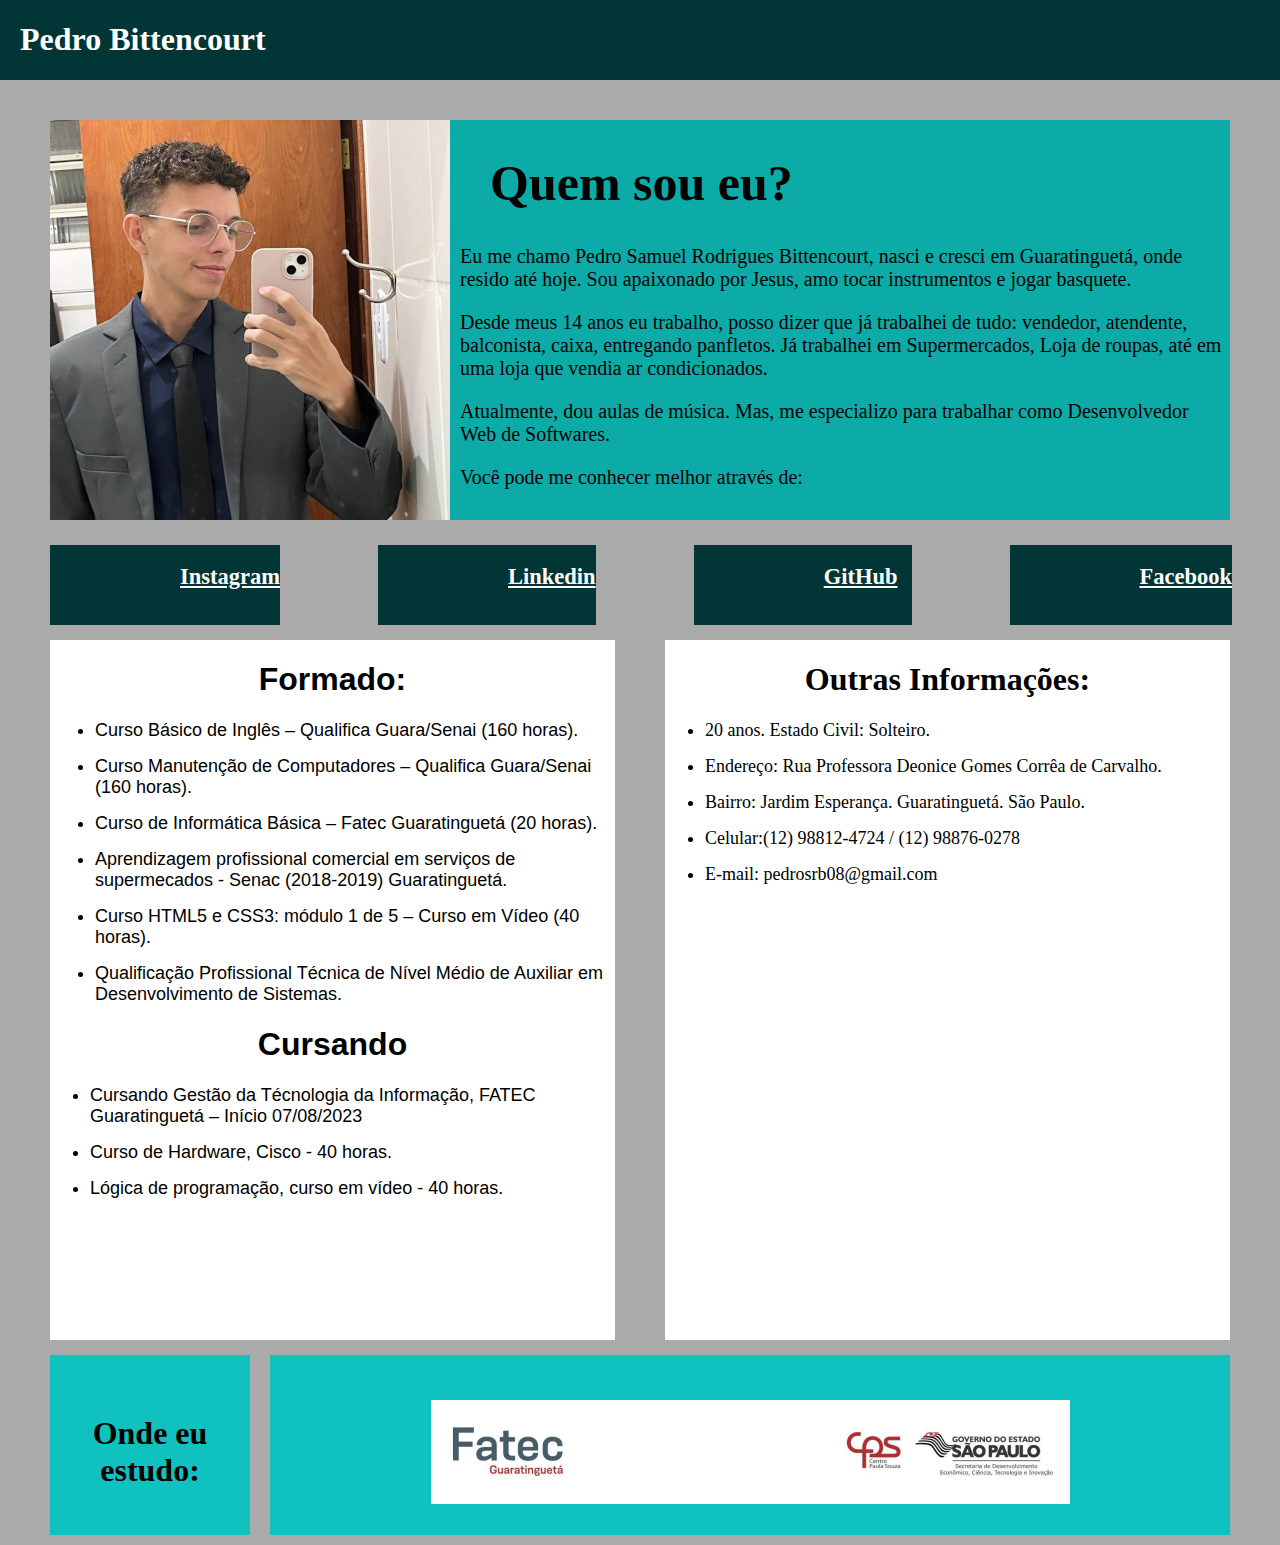
<file: Atv1/index.html>
<!DOCTYPE html>
<html lang="pt-br">
<head>
    <meta charset="UTF-8">
    <meta name="viewport" content="width=device-width, initial-scale=1.0">
    <title>Pedro Bittencourt</title>
    <link rel="stylesheet" href="style.css">
    <link rel="shortcut icon" href="imagens/icon.png" type="image/x-icon">
</head>

<body>
    <header>
        <h1 class="pedro">Pedro Bittencourt</h1>

    </header>

    <nav>
        <div class="logo">
            
          <img src="imagens/eu1.jpeg" alt="">
          <div class="informacoes">
              <h1 class="quem">Quem sou eu?</h1>
              <p class="paragrafo-logo">   Eu me chamo Pedro Samuel Rodrigues Bittencourt, nasci e cresci em Guaratinguetá, onde resido até hoje. Sou apaixonado por Jesus, amo tocar instrumentos e jogar basquete.</p>
              <!-- <br> -->
              <p class="paragrafo-logo">Desde meus 14 anos eu trabalho, posso dizer que já trabalhei de tudo: vendedor, atendente, balconista, caixa, entregando panfletos. Já trabalhei em Supermercados, Loja de roupas, até em uma loja que vendia ar condicionados.</p>
              <!-- <br> -->
              <p class="paragrafo-logo">Atualmente, dou aulas de música. Mas, me especializo para trabalhar como Desenvolvedor Web de Softwares.</p>
              <p class="paragrafo-logo">Você pode me conhecer melhor através de:</p>
          </div>
        </div>


  
    </nav>
    <section>
        <div class="menu">

            <div class="parte"> 
                <h2 class="minha-rede"> <a href="https://www.instagram.com/pedrosambitt/" class="minha-rede1"  rel="external" target="_self">Instagram</a></h2>
            </div>

            <div class="parte"><h2 class="minha-rede"><a href="https://www.linkedin.com/in/pedro-samuel-rodrigues-bittencourt-1a6a022b7/" class="minha-rede1" >Linkedin</a></h2> 
            </div>

            <div class="parte"> <h2 class="minha-rede"><a href="https://github.com/PedroSamuelBittencourt/Pedro-Samuel" class="minha-rede1"> GitHub</a></h2>
            </div>

            <div class="parte"><h2 class="minha-rede"><a href="https://www.facebook.com/pedro.samuel.921" class="minha-rede1">Facebook</a></h2>
            </div>

        </div>
       
    </section>
    <div class="amostra">
        <div class="experiencia">
            <h1 class="curso">Formado:
            </h1>
            <ul class="lista-curso">
                <li class="lista-curso-li">Curso Básico de Inglês – Qualifica Guara/Senai (160 horas).</li>
                <li class="lista-curso-li">Curso Manutenção de Computadores – Qualifica Guara/Senai (160 horas).</li>
                <li class="lista-curso-li">Curso de Informática Básica – Fatec Guaratinguetá (20 horas).</li>
                <li class="lista-curso-li">Aprendizagem profissional comercial em serviços de supermecados - Senac (2018-2019) Guaratinguetá.</li>
                <li class="lista-curso-li">Curso HTML5 e CSS3: módulo 1 de 5 – Curso em Vídeo (40 horas).</li>
                <li class="lista-curso-li">Qualificação Profissional Técnica de Nível Médio de Auxiliar em Desenvolvimento de Sistemas.</li>
            </ul>
            <h1 class="curso">Cursando</h1>
            <ul>
                <li class="lista-curso-li">Cursando Gestão da Técnologia da Informação, FATEC Guaratinguetá – Início 07/08/2023 </li>
                <li class="lista-curso-li"> Curso de Hardware, Cisco - 40 horas. </li>
                <li class="lista-curso-li">Lógica de programação, curso em vídeo - 40 horas.</li>

            </ul>
        </div>
        <div class="experiencia2">
            <h1 class="curso">Outras Informações:</h1>
             <ul>
                <li class="lista-curso-li">20 anos. Estado Civil: Solteiro.</li>
                <li class="lista-curso-li">Endereço: Rua Professora Deonice Gomes Corrêa de Carvalho. </li>
                <li class="lista-curso-li">Bairro: Jardim Esperança. Guaratinguetá. São Paulo.</li>
                <li class="lista-curso-li">Celular:(12) 98812-4724 / (12) 98876-0278 </li>
                <li class="lista-curso-li"> E-mail: pedrosrb08@gmail.com</li>
                
              </ul> 
        </div>

    </div>
    <footer>
        <div class="rodape"><H1 class="onde">Onde eu estudo:</H1></div>
        <div class="redes">
            <img src="imagens/fatecimg.png" alt="" class="img">
            
        </div>

    </footer>
</body>

</html>
</file>
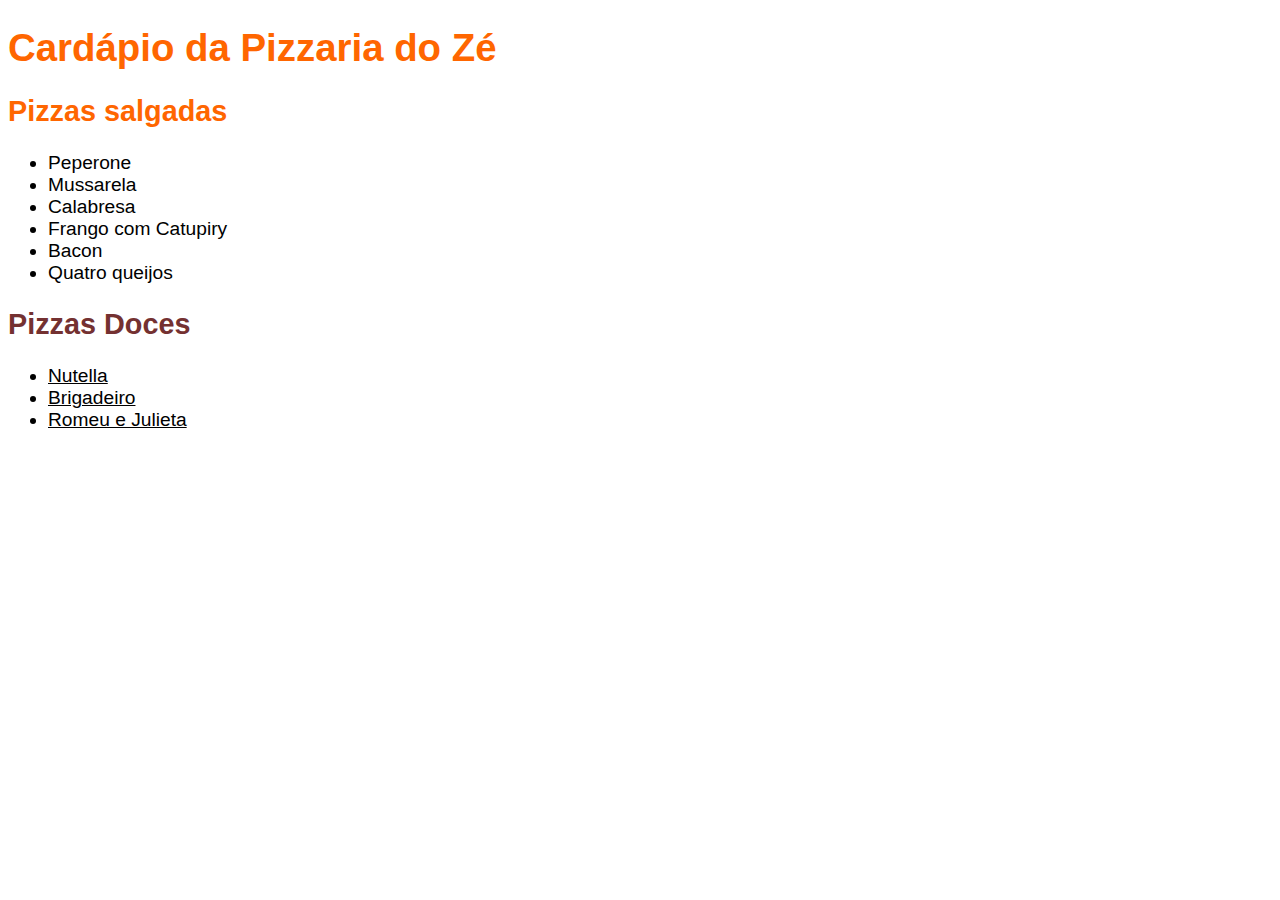
<file: Aula 1/index.html>
<!DOCTYPE html>
<html lang="pt-br">

<head>
    <meta charset="UTF-8"> <!-- faz com que apareça no site os caracteres corretos, sem bug -->
    <meta http-equiv="X-UA-Compatible" content="IE=edge">
    <meta name="viewport" content="width=device-width, initial-scale=1.0"> <!--  pra dizer que é responsivo -->
    <title>Pizzaria do Zé</title>
    <style type="text/css">
        body{
            font-family: sans-serif;
            font-size: 1.2em;
        }    
        .salgada{
            color: #ff6600;
        }
        h2.doce{
            color: rgb(116, 49, 49);
        }
        #lista-doce{
            text-decoration: underline;
        } 
    </style>
</head>
<!-- Site para digitar mais rápido ten fast fingers -->
<!-- shift + alt + f para identar o cod-->
<!-- figma, site para criar layouts -->
<body>
    <h1 class="salgada"> Cardápio da Pizzaria do Zé </h1>
    <h2 class="salgada">Pizzas salgadas</h2>
    <ul>
        <li>Peperone</li>
        <li>Mussarela</li>
        <li>Calabresa</li>
        <li>Frango com Catupiry</li>
        <li>Bacon</li>
        <li>Quatro queijos</li>
    </ul>

    <h2 class="doce">Pizzas Doces</h2>
    <ul id="lista-doce">
        <li>Nutella</li>
        <li>Brigadeiro</li>
        <li>Romeu e Julieta</li>
    </ul>
</body>

</html>
</file>
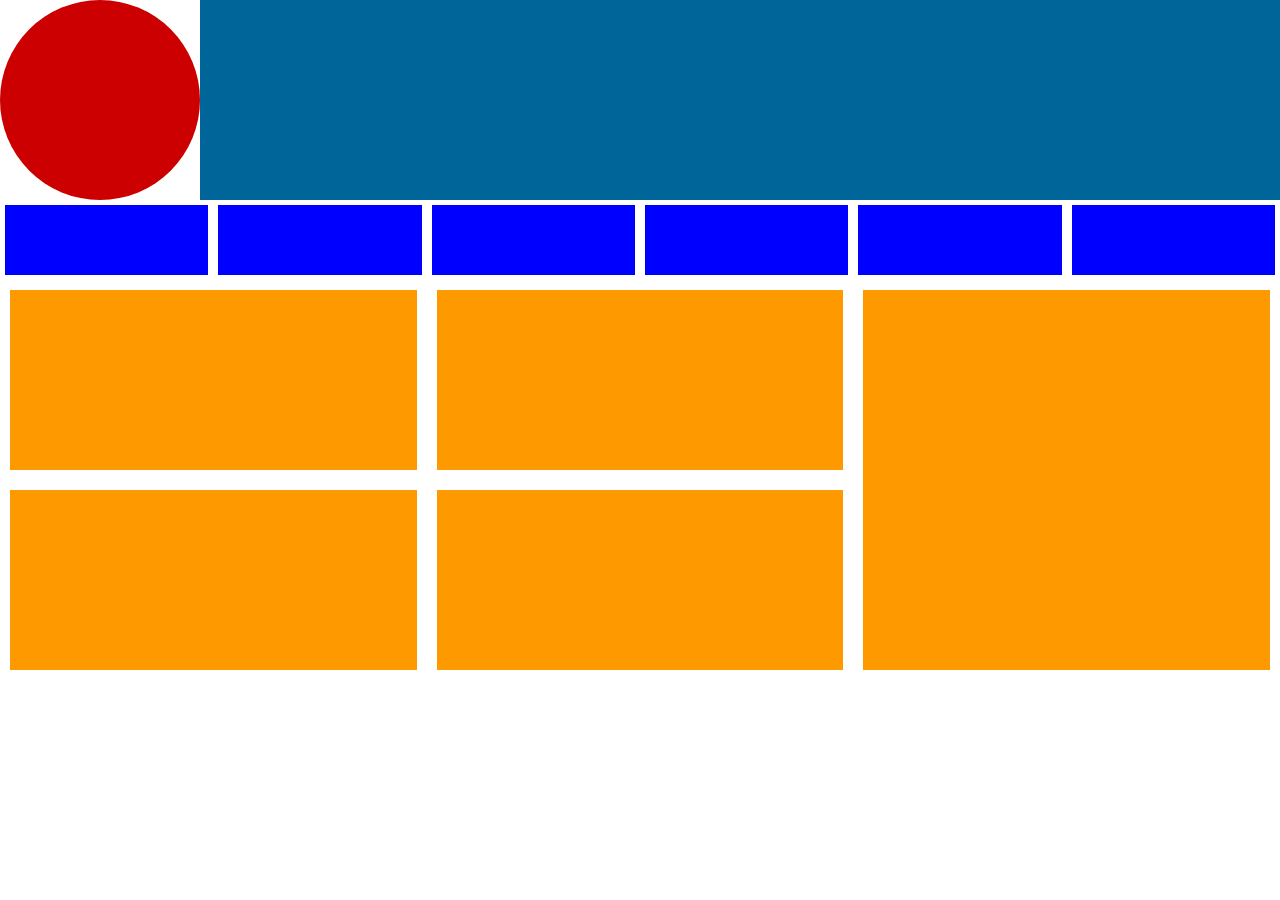
<file: Aula 2/index.html>
<!DOCTYPE html>
<html lang="pt-br">

<head>
    <meta charset="UTF-8"> <!-- faz com que apareça no site os caracteres corretos, sem bug -->
    <meta http-equiv="X-UA-Compatible" content="IE=edge">
    <meta name="viewport" content="width=device-width, initial-scale=1.0"> <!--  pra dizer que é responsivo -->
    <title> </title>
    <link rel="stylesheet" href="style.css" />
</head>
<!-- tags: header cabeçalho, nav: menu, section meio da pag, footer: rodapé -->
<!-- display: flex e flex-direction no pai. flex:1 no filho. -->
<body>
    <header>
        <div class="logo">
            
        </div>

        <div class="banner">

        </div>
    </header>    
    <nav> 
        <div class="item-menu"> 

        </div>

        <div class="item-menu"> 

        </div>

        <div class="item-menu"> 

        </div>

        <div class="item-menu"> 

        </div>

        <div class="item-menu"> 

        </div>
        <div class="item-menu"> 

        </div>

    </nav>
    <section>

        <div class="section-colun"> 
            <div class="rectangle"></div>
            <div class="rectangle"></div>
        </div>

        <div class="section-colun"> 
            <div class="rectangle"></div>
            <div class="rectangle"></div>

        </div>

        <div class="section-colun"> 
            <div class="rectangle"></div>
        </div>
        
    </section>
    <footer>
        <div class="esquerda">
            <div class="links"></div>
            <div class="links"></div>
        </div>
        
        <div class="direita">
            <div class="links"></div>
        </div>
    </footer>
</body>

</html>
</file>
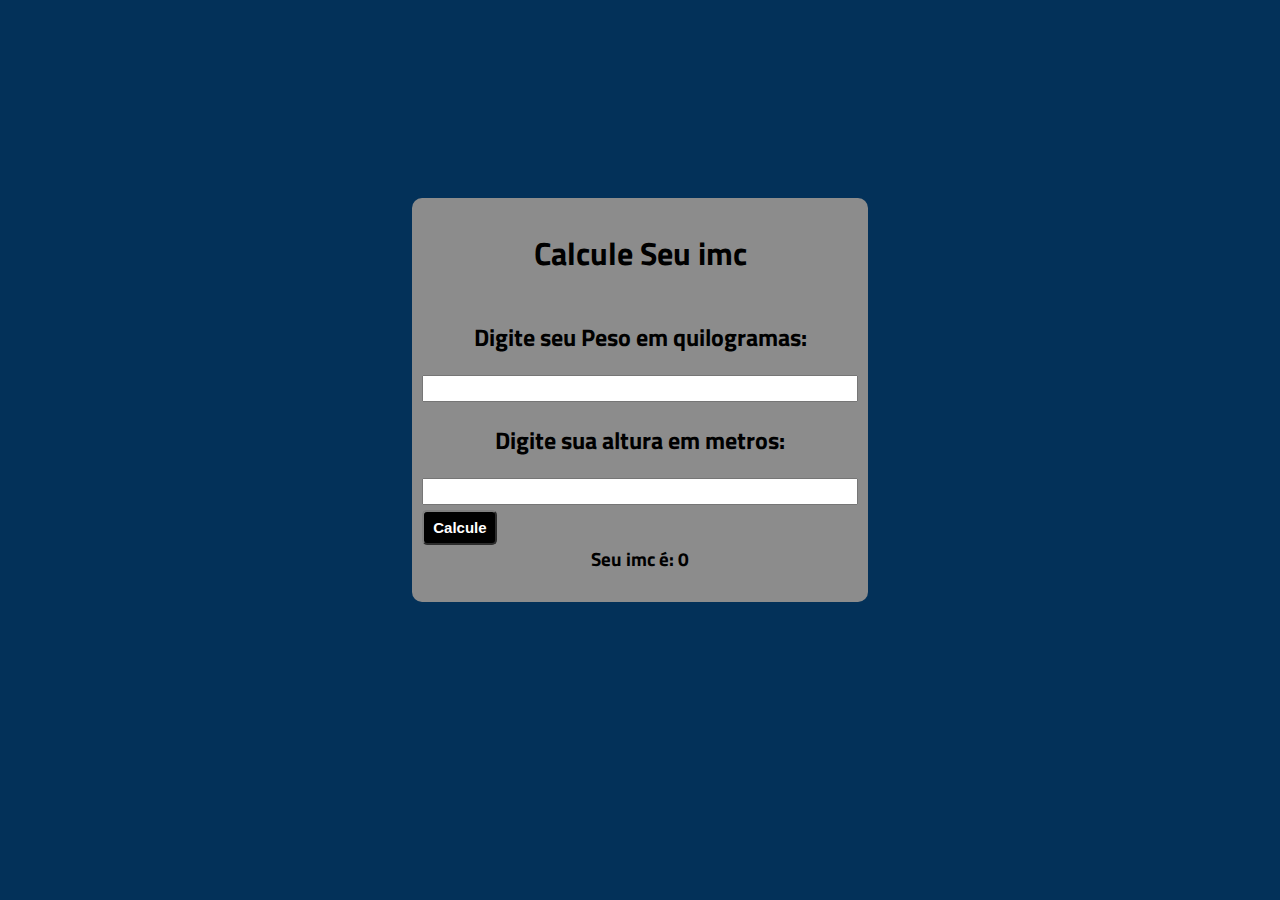
<file: Treino3/index.html>
<!DOCTYPE html>
<html lang="en">
<head>
    <meta charset="UTF-8">
    <meta name="viewport" content="width=device-width, initial-scale=1.0">
    <title>IMC</title>
    <link rel="stylesheet" href="style.css">
</head>
<body>
    <div class="bloco">
        <h1>Calcule Seu imc</h1>
        <h2>Digite seu Peso em quilogramas:</h2>
        <input type="number" id="peso">
        
        <h2>Digite sua altura em metros:</h2>
        <input type="number" id="altura">
        <button id="resultado">Calcule</button>
        <h3 id="imc"></h3>
    </div>
    
<script src="app.js"></script>
</body>
</html>
</file>
<file: Atv1/style.css>
header{
    height: 80px;
    display: flex;
    flex-direction: row;
    background-color: #023535;
    color: white;
}
body{
    margin:0px;
    background-color: rgba(148, 147, 147, 0.787);
}
.logo{
    max-width: 1900px;
    height: 400px;
    background-color: #0CABA8 ;
    margin: 40px 50px 20px 50px;
    display: flex;
    flex-direction: row;
}
section{
    display: flex;
    flex-direction:row;
   
}
.menu{
    display: flex;
    flex-direction:row;
    flex: 1;
  
}
.parte{
    flex: 1;
    background-color:#023535;
    margin:5px 48px 10px 50px;
    height: 80px;
    display: flex;
    flex-direction: row ;
    font-size: 15px;
    color: white;
  
}
.minha-rede{
    text-align: center;
    margin-left: 130px;
    /* color: white; */
}
.minha-rede1{
     color: white; 
}
.amostra{
    display: flex;
    flex-direction: row;   
}
.experiencia{
    flex: 1;
    height: 700px;
    background-color: #ffffff;
    margin:5px 25px 10px 50px;
    font-family:sans-serif;
}
.experiencia2{
    flex: 1;
    height: 700px;
    background-color: #ffffff;
    margin:5px 50px 10px 25px;

}
footer{
    display: flex;
    flex-direction: row;
}
.rodape{
    flex: 1;
    max-width: 200px;
    margin:5px 10px 10px 50px;
    background-color: #0FC2C0;
    height: 180px;
    text-align: center;
}
.onde{
    margin-top: 60px;
}
.redes{
    flex: 1;
    margin:5px 50px 10px 10px;
    background-color: #0FC2C0;
    height: 180px;  
    text-align: center; 
}
.img{
   margin-top: 45px;
}
.curso{
    text-align: center;
}
.lista-curso{
    margin: 5px ;
}
.lista-curso-li{
    font-size: large;
    margin-top: 15px;
}
.quem{
    margin-left: 40px;
    font-size: 50px;
}
.paragrafo-logo{
    margin-left: 10px;
    margin-right: 3px;
    font-size: 20px;
}
.pedro{
    margin-left: 20px;
}
</file>
<file: Aula 2/style.css>
header{
    height: 200px;
    display: flex;/*deixa responsivel*/
    flex-direction: row; /*pq é linha, se fosse coluna seria row*/
}
body{
    margin: 0px;
    padding: 0px;
}
.logo{
   flex: 1;
   background-color:#cc0000;
   max-width: 200px;
   border-radius: 100px;/*Deixar redondo*/
}
.banner{
    flex: 1;/*Faz com que os filhos fiquem do tamanho do pai, dividem por igual*/
    background-color:#006699;
}
nav{
    flex-direction: row;
    display: flex;
    flex:1;
    height:80px;
    
}
.item-menu{
    flex: 1;
    background-color:blue;
    margin:5px;
}
section{
    display:flex;
    flex-direction: row;
}
.section-colun{
    display:flex;
    flex:1;
    flex-direction: column;
    height: 400px;
}
.rectangle{
    flex:1;
    background-color: #ff9900;
    margin:10px;
}
footer{
    display:flex;
    flex-direction:row;
}
</file>
<file: Treino3/style.css>
@import url('https://fonts.googleapis.com/css2?family=Titillium+Web:ital,wght@0,200;0,300;0,400;0,600;0,700;0,900;1,200;1,300;1,400;1,600;1,700&display=swap');
body{
    margin: 0px;
    padding: 0px;
    display: flex;
    align-items: center;
    text-align: center;
    width: 100%;
    justify-content: center;
    height: 800px;
    background-color: #033159;
    font-family: "Titillium Web", sans-serif;
    
}
div{
  background-color: #8C8C8C;
  border-radius:10px ;
  padding: 10px;
  width: 34%;
  height: 48%;
  display: flex;
  flex-direction: column;
}
h1{
    font-weight: 700;
    font-style: normal;
}
button{
    background-color: black;
    color: white;
    border-radius: 5px;
    border-color:gray;
    
    max-width: 75px;
    height: 70px;
    font-size: 15px;
    font-weight: 700;
    margin-top: 5px;
}
input{
    font-size: 18px;
    text-align: center;
}
#imc{
    margin-top: 0px;
}
</file>
